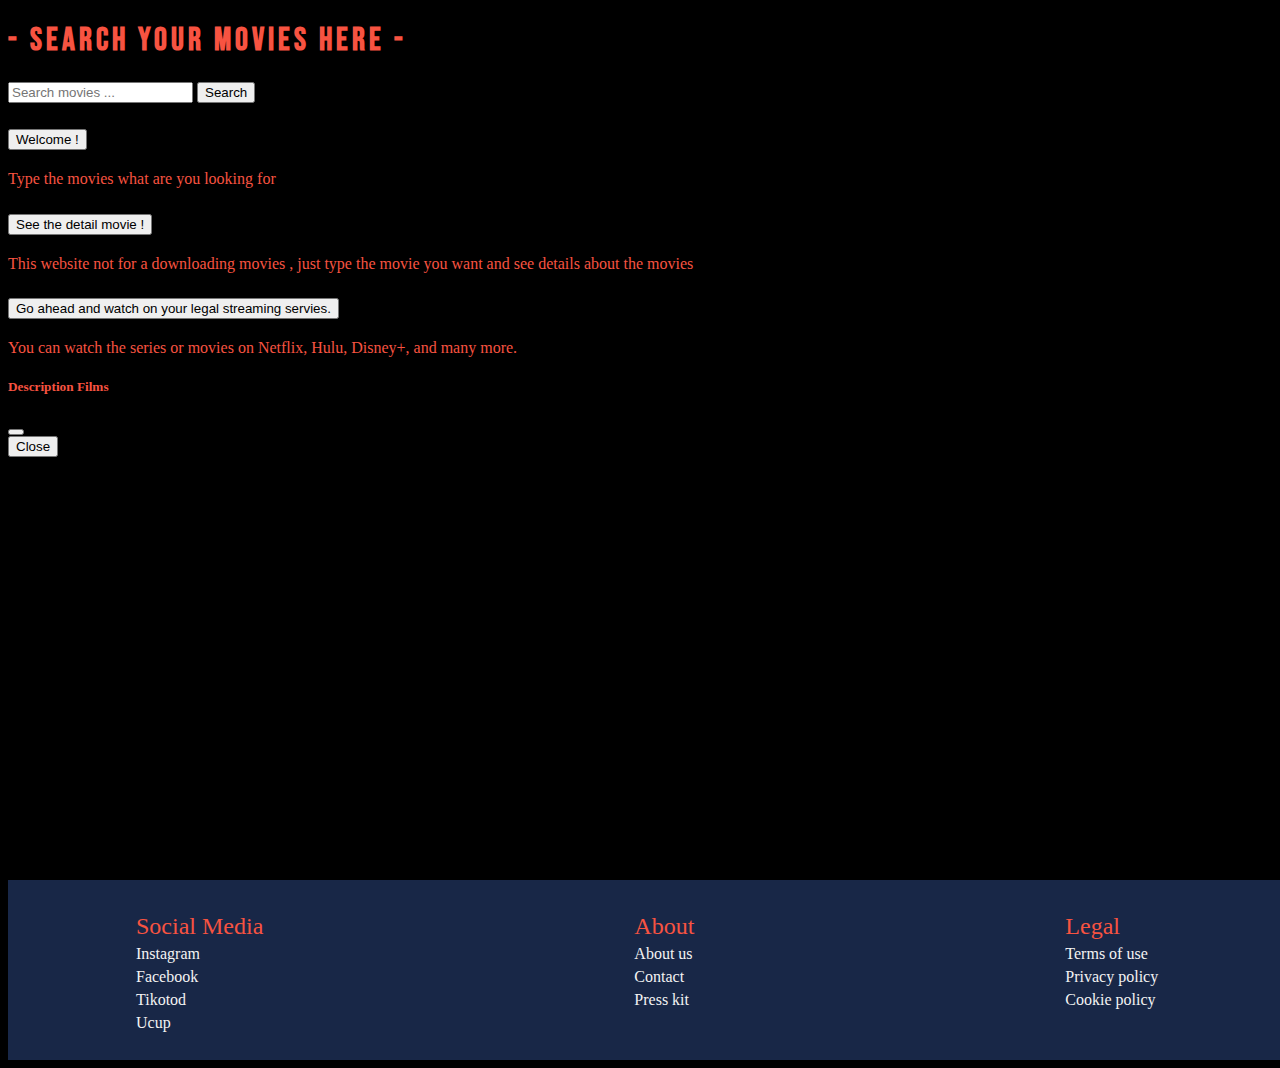
<file: index.html>
<!doctype html>
<html lang="en">
  <head>
    <meta charset="utf-8">
    <meta name="viewport" content="width=device-width, initial-scale=1">
    <title>List Movies || Fiiewz</title>
    <link href="https://cdn.jsdelivr.net/npm/bootstrap@5.2.1/dist/css/bootstrap.min.css" rel="stylesheet" integrity="sha384-iYQeCzEYFbKjA/T2uDLTpkwGzCiq6soy8tYaI1GyVh/UjpbCx/TYkiZhlZB6+fzT" crossorigin="anonymous">
    <link rel="stylesheet" href="style.css">
  </head>
  <body>
    
    <div class="container">
        <div class="row mt-5 search-bar">
            <h1>- SEARCH YOUR MOVIES HERE -</h1>
        </div>

        <div class="input-group mb-3">
            <input type="text" class="form-control input-keyword" placeholder="Search movies ..." aria-label="" aria-describedby="button-addon2">
            <button class="btn btn-danger search-button" type="button" id="button-addon2">Search</button>
          </div>

        <div class="row movie-container">
            
        </div>

        <div class="main">
            <div class="accordion accordion-flush mt-5" id="accordionFlushExample">
                <div class="accordion-item">
                  <h2 class="accordion-header" id="flush-headingOne">
                    <button class="accordion-button collapsed" type="button" data-bs-toggle="collapse" data-bs-target="#flush-collapseOne" aria-expanded="false" aria-controls="flush-collapseOne">
                      Welcome !
                    </button>
                  </h2>
                  <div id="flush-collapseOne" class="accordion-collapse collapse" aria-labelledby="flush-headingOne" data-bs-parent="#accordionFlushExample">
                    <div class="accordion-body">Type the movies what are you looking for</div>
                  </div>
                </div>
                <div class="accordion-item">
                  <h2 class="accordion-header" id="flush-headingTwo">
                    <button class="accordion-button collapsed" type="button" data-bs-toggle="collapse" data-bs-target="#flush-collapseTwo" aria-expanded="false" aria-controls="flush-collapseTwo">
                      See the detail movie !
                    </button>
                  </h2>
                  <div id="flush-collapseTwo" class="accordion-collapse collapse" aria-labelledby="flush-headingTwo" data-bs-parent="#accordionFlushExample">
                    <div class="accordion-body">This website not for a downloading movies , just type the movie you want and see details about the movies</div>
                  </div>
                </div>
                <div class="accordion-item">
                  <h2 class="accordion-header" id="flush-headingThree">
                    <button class="accordion-button collapsed" type="button" data-bs-toggle="collapse" data-bs-target="#flush-collapseThree" aria-expanded="false" aria-controls="flush-collapseThree">
                      Go ahead and watch on your legal streaming servies.
                    </button>
                  </h2>
                  <div id="flush-collapseThree" class="accordion-collapse collapse" aria-labelledby="flush-headingThree" data-bs-parent="#accordionFlushExample">
                    <div class="accordion-body">You can watch the series or movies on Netflix, Hulu, Disney+, and many more.</div>
                  </div>
                </div>
              </div>
        </div>
        
    </div>

    <!-- MODAL -->
    <!-- Button trigger modal -->

  <!-- Modal -->
  <div class="modal fade" id="movieDetailModal" tabindex="-1" aria-labelledby="movieDetailModalLabel" aria-hidden="true">
    <div class="modal-dialog modal-dialog-centered">
      <div class="modal-content">
        <div class="modal-header">
          <h5 class="modal-title" id="movieDetailModalLabel">Description Films</h5>
          <button type="button" class="btn-close" data-bs-dismiss="modal" aria-label="Close"></button>
        </div>
        <div class="modal-body">
        
        </div>
        <div class="modal-footer">
          <button type="button" class="btn btn-secondary" data-bs-dismiss="modal">Close</button>
        </div>
      </div>
    </div>
  </div>



<div class="footer-container">
    <footer class="">
        <div class="link-footer link-footer1">
          <span class="">Social Media</span> 
          <ul>
            <li class="li">
                <a href="https://www.instagram.com/fizalfada/?hl=en" class="" target="_blank">Instagram</a>
                <a href="https://www.facebook.com/hafiz.muhammad.1612" class="" target="_blank">Facebook</a>
                <a class="">Tikotod</a>
                <a class="">Ucup</a>
            </li>
          </ul>
        </div> 
        <div class="link-footer link-footer2">
          <span class="">About</span> 
          <ul>
            <li class="li">
                <a class="">About us</a>
                <a class="">Contact</a>
                <a class="">Press kit</a>
            </li>
          </ul>
        </div> 
        <div class="link-footer link-footer3">
            <span class="">Legal</span>
          <ul>
            <li class="li">
                <a class="">Terms of use</a>
                <a class="">Privacy policy</a>
                <a class="">Cookie policy</a>
            </li>
          </ul>
        </div>
      </footer>
</div>




    <!-- JS SCRIPT -->
    <script src="https://cdn.jsdelivr.net/npm/bootstrap@5.2.1/dist/js/bootstrap.bundle.min.js" integrity="sha384-u1OknCvxWvY5kfmNBILK2hRnQC3Pr17a+RTT6rIHI7NnikvbZlHgTPOOmMi466C8" crossorigin="anonymous"></script>
    <script src="https://code.jquery.com/jquery-3.6.1.min.js" integrity="sha256-o88AwQnZB+VDvE9tvIXrMQaPlFFSUTR+nldQm1LuPXQ=" crossorigin="anonymous"></script>
    <script src="scripts.js"></script>
  </body>
</html>
</file>
<file: style.css>
@import url('https://fonts.googleapis.com/css2?family=Bebas+Neue&family=Montserrat:wght@300&family=Roboto&family=Roboto+Mono:wght@300&display=swap');

body {
    background-color: black;
    width: 100%;
    background-size: cover;
    background-repeat: no-repeat;
    color: rgb(247, 83, 65);
}

.search-bar {
    font-family: 'Bebas Neue', cursive;
    letter-spacing: 4px;
}

.card-container {
    color: black;
}

.footer-container {
    display: flex;
    margin-top: 20px;
    width: 100%;
    height: 20vh;
    background-color: #182747;
    margin-top: 47vh;
}

footer {
    display: flex;
    justify-content: space-between;
    width: 80%;
    margin: auto;
}

.link-footer {
    margin-top: 5px;
}

.link-footer span {
    font-size: 24px;
}

.link-footer > ul {
    display: inline;
    list-style: none;
}

link-footer > a{
    display: flex;
    flex-direction: column;
    background-color: red;
}

.li > a{
    display: flex;
    color: rgb(243, 243, 243);
    margin-top: 5px;
    text-decoration: none;
}

.li > a:hover {
    text-decoration: underline;
    cursor: pointer;
}


@media only screen and (max-width: 480px) {
    .footer-container {
        height: 40vh;
        margin-right: 5px;
    }
}
</file>
